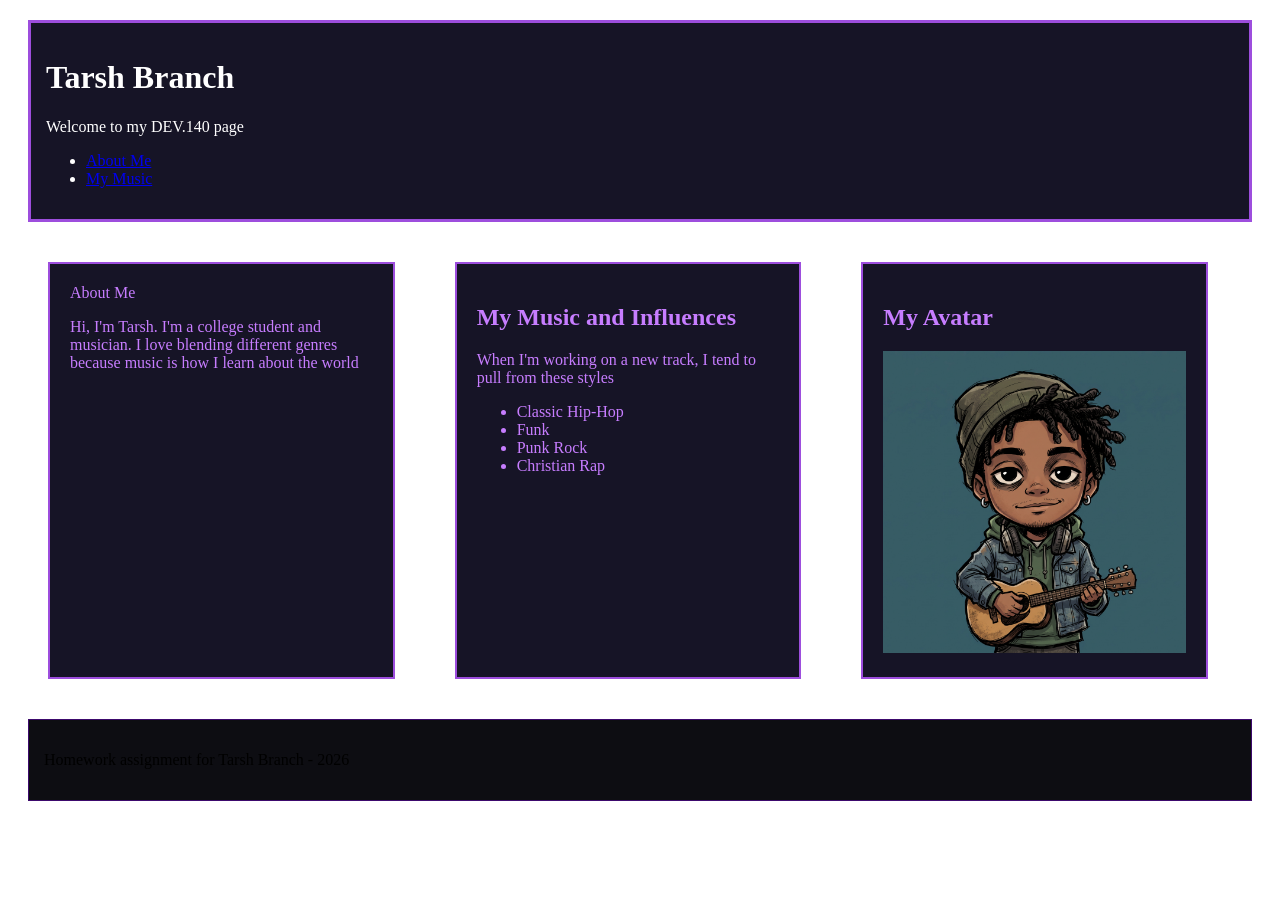
<file: index.html>
<!DOCTYPE html> 
<html lang="en">
<head>
  <meta charset="UTF-8">
  <meta name="viewport" content="width=device-width, initial-scale=1.0"> 
    <title>DEVZ.140 Homework 3 - Tarsh Branch</title>
    <link rel="stylesheet" href="styles.css">
</head>
<body>

    <header id="main-header">
        <h1>Tarsh Branch</h1>
        <p>Welcome to my DEV.140 page</p>
        <nav>
            <ul>
              <li><a href="#about">About Me</a></li>
              <li><a href="#music">My Music</a></li>
            </ul>
          </nav>
        </header>

      <main>
      <section id="about" class="card"
        <h2>About Me</h2>
        <p>Hi, I'm Tarsh. I'm a college student and musician. I love blending different genres because music is how I learn about the world
      </section>

      <section id="music" class="card">
        <h2>My Music and Influences</h2>
        <p>When I'm working on a new track, I tend to pull from these styles</p>
      <ul>
        <li>Classic Hip-Hop</li>
        <li>Funk</li>
        <li>Punk Rock</li>
        <li>Christian Rap</li>
      </ul>
     </section>

     <section class="card">
       <h2>My Avatar</h2>
        <img src="HimxDuncan.jpeg" alt=cartoon avatar of me playing a guitar">
</section>
  </main>

  <footer>
      <p>Homework assignment for Tarsh Branch - 2026</p>
  </footer>
          
</body>
</html>
</file>
<file: styles.css>
#main-header {
  background-color: #161426;
  color: #ffffff;
  margin: 20px;
  padding: 15px;
  border: 3px solid #9d4edd;
}

.card {
  background-color: #161426;
  color: #c77dff;
  margin: 20px;
  padding: 20px;
  border: 2px solid #9d4edd
}

footer {
  background-color: #0d0d12;
  color: a0a0b0;
  margin: 20px;
  padding: 15px;
  border: 1px solid #3c096c;
}
img {
  max-width: 100%;
}

main {
  display: grid;
  grid-template-columns: 1fr;
  gap: 20px;
  margin: 20px;
 }

@media (min-width: 768px) {
  main {
    grid-template-columns: 1fr 1fr;
  }
} 
@media (min-width: 1200px) {
  main {
    grid-template-columns: 1fr 1fr 1fr;
    max-width: 1200px;
  }
}
</file>
